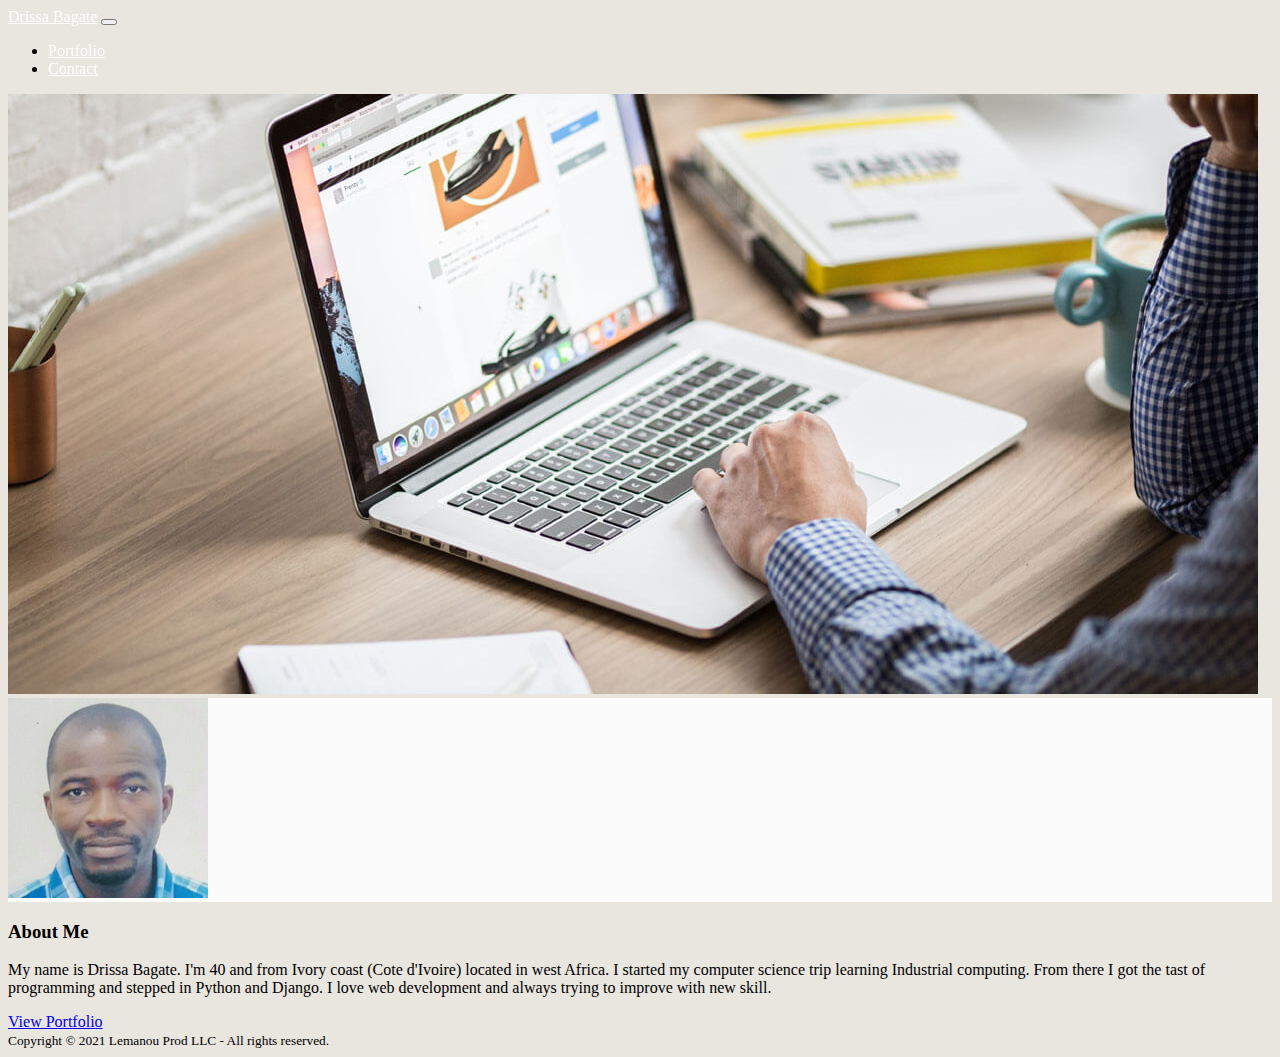
<file: index.html>
<!DOCTYPE html>
<html lang="en">
<head>
  <meta charset="UTF-8">
  <meta name="viewport" content="width=device-width, initial-scale=1">
  <link href="https://cdn.jsdelivr.net/npm/bootstrap@5.0.0-beta1/dist/css/bootstrap.min.css" rel="stylesheet" integrity="sha384-giJF6kkoqNQ00vy+HMDP7azOuL0xtbfIcaT9wjKHr8RbDVddVHyTfAAsrekwKmP1" crossorigin="anonymous">
  <link rel="stylesheet" href="https://pro.fontawesome.com/releases/v5.10.0/css/all.css" integrity="sha384-AYmEC3Yw5cVb3ZcuHtOA93w35dYTsvhLPVnYs9eStHfGJvOvKxVfELGroGkvsg+p" crossorigin="anonymous"/>
  
  <link rel="stylesheet" href="CSS/style.css">
  <link rel="stylesheet" href="CSS/fix-style.css">
  
  <title>Home | About Me</title>
</head>


<body class="bg">

    <section class=" container p-0">

      <nav class="navbar navbar-expand-sm navbar-dark bg-dark fixed-top" >
        <div class="container-fluid">
          <a class="navbar-brand" href="index.html">Drissa Bagate</a>
          <button class="navbar-toggler" type="button" data-bs-toggle="collapse" data-bs-target="#navbarNav" aria-controls="navbarNav" aria-expanded="false" aria-label="Toggle navigation">
            <i class="fas fa-bars"></i>
          </button>
          <div class="collapse navbar-collapse justify-content-end" id="navbarNav">
           
            <ul class="navbar-nav ">
              <li class="nav-item ">
                <a class="nav-link " aria-current="page" href="templates/portfolio.html">Portfolio</a>
              </li>
              <li class="nav-item">
                <a class="nav-link" href="templates/contact.html">Contact</a>
              </li>
              
            </ul>
          </div>
        </div>
        
      </nav>

      <header>
        <img class="img-fluid" src="images/portfolio-1.jpg"  alt="main banner">
      </header>


      <div class="card" >
        <div class="row no-gutters">
            <div class="col-sm-5" style="background: #fbfbfb;">
                <img src="images/moi.jpg" class="card-img-top h-100" alt="...">
            </div>
            <div class="col-sm-7">
                <div class="card-body">
                    <h3 class="card-title">About Me</h3>
                    <p class="card-text">
                      My name is Drissa Bagate. I'm 40 and from Ivory coast (Cote d'Ivoire) located in west Africa.
                      I started my computer science trip learning Industrial computing. From there I got the tast of 
                      programming and stepped in Python and Django. I love web development and always trying to improve 
                      with new skill.</p>
                    <a href="./templates/portfolio.html" class="btn btn-primary stretched-link">View Portfolio</a>
                </div>
            </div>
        </div>
    </div>


    <footer class=" footer footer-dark bg-dark mx-auto "> 
      <div class="container text-white text-center ">
        <span><small>Copyright &copy; 2021 Lemanou Prod LLC - All rights reserved.</small></span>
      </div>
    </footer>

    </section>


    <!-- <section class="container bg_color ">
      <div class="row">
        <div class="col-md-4 mb-2 "><img class=" d-block mx-auto img-thumbnail" src="images/moi.jpg" alt="My Image"></div>

        <div class="col-md-8">
          <p class=" p-0">
            My name is Drissa Bagate. I'm 40 and from Ivory coast (Cote d'Ivoire) located in west Africa.
            I started my computer science trip learning Industrial computing. From there I got the tast of 
            programming and stepped in Python and Django. I love web development and always trying to improve 
            with new skill.  
          </p>
        </div>

      </div>
    </section> -->

  
    
    

    
    <script src="https://cdn.jsdelivr.net/npm/bootstrap@5.0.0-beta1/dist/js/bootstrap.bundle.min.js" integrity="sha384-ygbV9kiqUc6oa4msXn9868pTtWMgiQaeYH7/t7LECLbyPA2x65Kgf80OJFdroafW" crossorigin="anonymous"></script>
</body>
</html>
</file>
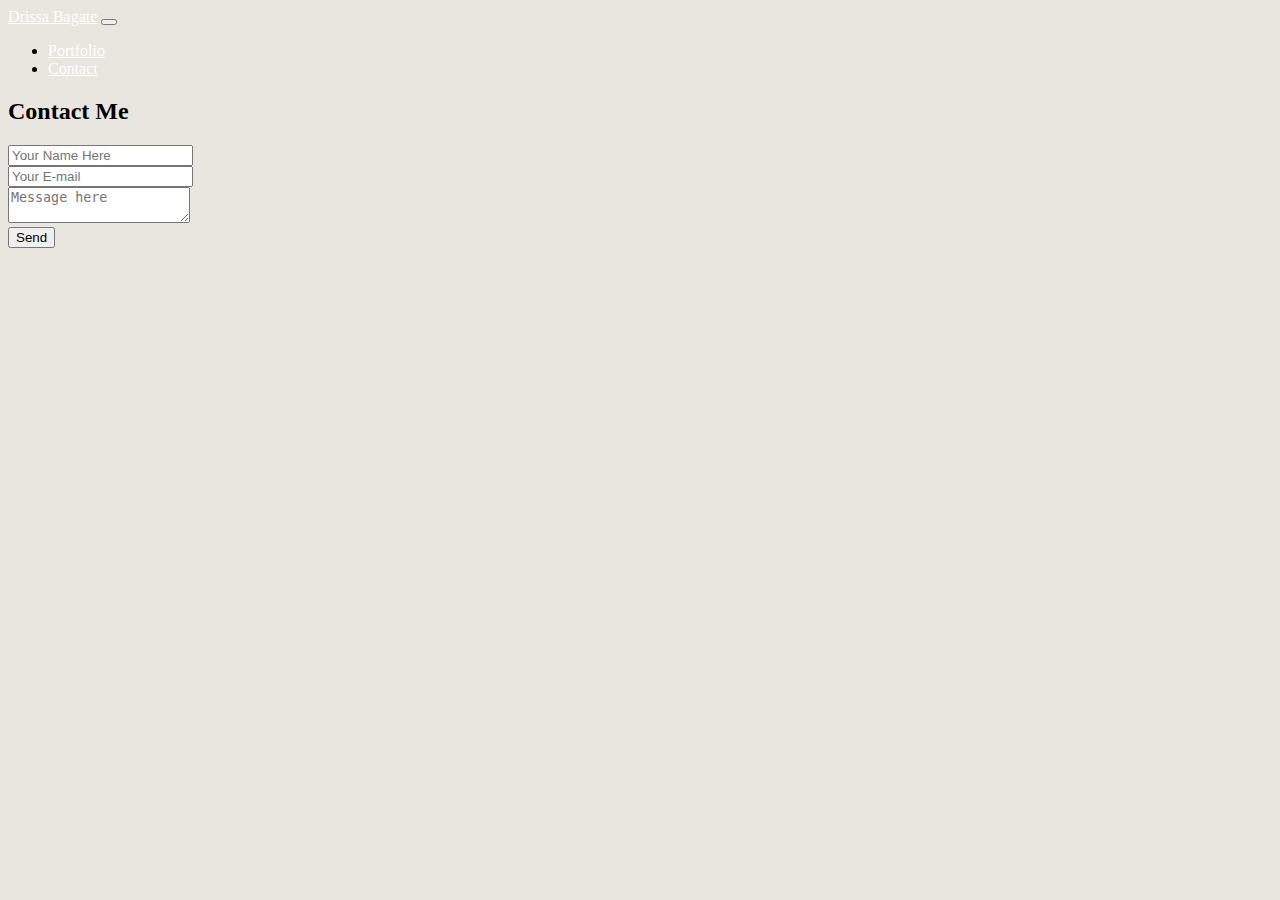
<file: templates/contact.html>
<!DOCTYPE html>
<html>

<head>
  <meta name="viewport" content="width=device-width, initial-scale=1">
  <link href="https://cdn.jsdelivr.net/npm/bootstrap@5.0.0-beta1/dist/css/bootstrap.min.css" rel="stylesheet" integrity="sha384-giJF6kkoqNQ00vy+HMDP7azOuL0xtbfIcaT9wjKHr8RbDVddVHyTfAAsrekwKmP1" crossorigin="anonymous">
  <link rel="stylesheet" href="https://pro.fontawesome.com/releases/v5.10.0/css/all.css" integrity="sha384-AYmEC3Yw5cVb3ZcuHtOA93w35dYTsvhLPVnYs9eStHfGJvOvKxVfELGroGkvsg+p" crossorigin="anonymous"/>
  <link rel="stylesheet" href="../CSS/style.css">
  <title>Contact</title>
</head>


<body class="bg">

    <section class=" container p-0">

      <nav class="navbar navbar-expand-sm navbar-dark bg-dark fixed-top" >
        <div class="container-fluid">
          <a class="navbar-brand" href="../index.html">Drissa Bagate</a>
          <button class="navbar-toggler" type="button" data-bs-toggle="collapse" data-bs-target="#navbarNav" aria-controls="navbarNav" aria-expanded="false" aria-label="Toggle navigation">
            <i class="fas fa-bars"></i>
          </button>
          <div class="collapse navbar-collapse justify-content-end" id="navbarNav">
           
            <ul class="navbar-nav ">
              <li class="nav-item ">
                <a class="nav-link active " aria-current="page" href="../templates/portfolio.html">Portfolio</a>
              </li>
              <li class="nav-item">
                <a class="nav-link" href="../templates/contact.html">Contact</a>
              </li>
              
            </ul>
          </div>
        </div>
        
      </nav>



     
<div class="container">
    <h2 class="text-center">Contact Me</h2>
	<div class="row justify-content-center">
		<div class="col-12 col-md-8 col-lg-6 pb-5">


    <!--Form with header-->

    <form action="#" method="post">

      <div class="card border-primary rounded-0">
        <div class="card-header p-0">
            <div class="bg-info text-white text-center py-2">
                <h3><i class="fa fa-envelope"></i></h3>
                <p class="m-0"></p>
            </div>
        </div>

        <div class="card-body p-3">
            <!--Body-->
            <div class="form-group">

                <div class="input-group mb-2">
                    <div class="input-group-prepend">
                        <div class="input-group-text"><i class="fa fa-user text-info"></i></div>
                    </div>
                    <input type="text" class="form-control" id="nombre" name="nombre" placeholder="Your Name Here" required>
                </div>

            </div>

            <div class="form-group">
                <div class="input-group mb-2">
                    <div class="input-group-prepend">
                        <div class="input-group-text"><i class="fa fa-envelope text-info"></i></div>
                    </div>
                    <input type="email" class="form-control" id="nombre" name="email" placeholder="Your E-mail" required>
                </div>
            </div>

            <div class="form-group">
                <div class="input-group mb-2">
                    <div class="input-group-prepend">
                        <div class="input-group-text"><i class="fa fa-comment text-info"></i></div>
                    </div>
                    <textarea class="form-control" placeholder="Message here" required></textarea>
                </div>
            </div>

            <div class="text-center">
                <input type="submit" value="Send" class="btn btn-info btn-block rounded-0 py-2">
            </div>

        </div>

    </div>               
    </form>
    <!--Form with header-->

    </section>


    <script src="https://cdn.jsdelivr.net/npm/bootstrap@5.0.0-beta1/dist/js/bootstrap.bundle.min.js" integrity="sha384-ygbV9kiqUc6oa4msXn9868pTtWMgiQaeYH7/t7LECLbyPA2x65Kgf80OJFdroafW" crossorigin="anonymous"></script>
</body>
</html>
</file>
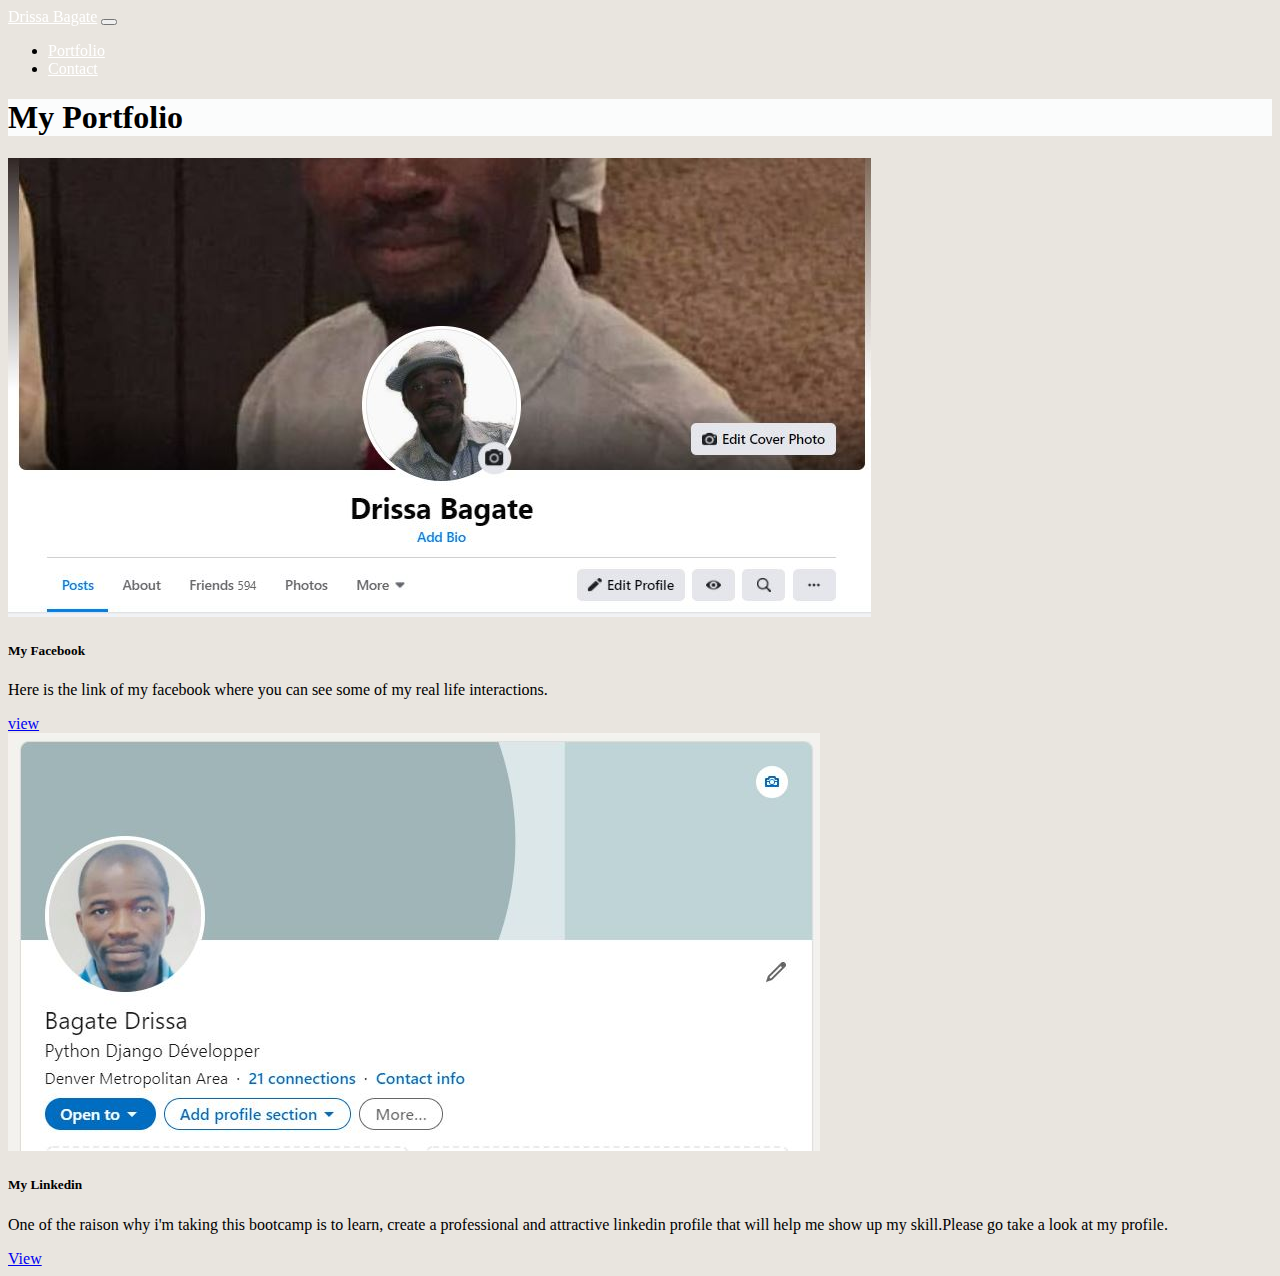
<file: templates/portfolio.html>
<!DOCTYPE html>
<html>

<head>
  <meta name="viewport" content="width=device-width, initial-scale=1">
  <link href="https://cdn.jsdelivr.net/npm/bootstrap@5.0.0-beta1/dist/css/bootstrap.min.css" rel="stylesheet" integrity="sha384-giJF6kkoqNQ00vy+HMDP7azOuL0xtbfIcaT9wjKHr8RbDVddVHyTfAAsrekwKmP1" crossorigin="anonymous">
  <link rel="stylesheet" href="https://pro.fontawesome.com/releases/v5.10.0/css/all.css" integrity="sha384-AYmEC3Yw5cVb3ZcuHtOA93w35dYTsvhLPVnYs9eStHfGJvOvKxVfELGroGkvsg+p" crossorigin="anonymous"/>
  <link rel="stylesheet" href="../CSS/style.css">
  <title>Fortfolio</title>
</head>


<body class="bg">

    <section class=" container p-0">

      <nav class="navbar navbar-expand-sm navbar-dark bg-dark fixed-top" >
        <div class="container-fluid">
          <a class="navbar-brand" href="../index.html">Drissa Bagate</a>
          <button class="navbar-toggler" type="button" data-bs-toggle="collapse" data-bs-target="#navbarNav" aria-controls="navbarNav" aria-expanded="false" aria-label="Toggle navigation">
            <i class="fas fa-bars"></i>
          </button>
          <div class="collapse navbar-collapse justify-content-end" id="navbarNav">
           
            <ul class="navbar-nav ">
              <li class="nav-item ">
                <a class="nav-link active " aria-current="page" href="../templates/portfolio.html">Portfolio</a>
              </li>
              <li class="nav-item">
                <a class="nav-link" href="../templates/contact.html">Contact</a>
              </li>
              
            </ul>
          </div>
        </div>
        
      </nav>

      <section class="section_2 container p-0 col-12 mt-auto">
        <div class="row">
          <div class="text-center  h-100 justify-content-center align-items-center"><h1>My Portfolio</h1></div>
        </div>
      </section>

      <article class=" col-md-12">
        <div class="row">
          <div class="card col-sm-6 ">
            <img class=" img-fluid"
              src="/images/profil-facebook.JPG"
              class="card-img-top"
              alt="My Facebook Profile"
            />
            <div class="card-body">
              <h5 class="card-title">My Facebook</h5>
              <p class="card-text">
                Here is the link of my facebook where you can see some of my real life interactions. 
              </p>
              <a href="https://www.facebook.com/LemanouPrestigeDORE" class="btn btn-primary">view</a>
            </div>
          </div>

          <div class="card col-sm-6 ">
            <img class=" img-fluid"
              src="/images/profil-linkedin.JPG"
              class="card-img-top"
              alt="My Linkedin Profile"
            />
            <div class="card-body">
              <h5 class="card-title">My Linkedin</h5>
              <p class="card-text">
                One of the raison why i'm taking this bootcamp is to learn, create a professional and attractive linkedin
                profile that will help me show up my skill.Please go take a look at my profile.
              </p>
              <a href="https://www.linkedin.com/in/bagatedrissa/" class="btn btn-primary">View</a>
            </div>
          </div>
          
        </div>
        
        
      </article>

    
    </section>


    

    

    <script src="https://cdn.jsdelivr.net/npm/bootstrap@5.0.0-beta1/dist/js/bootstrap.bundle.min.js" integrity="sha384-ygbV9kiqUc6oa4msXn9868pTtWMgiQaeYH7/t7LECLbyPA2x65Kgf80OJFdroafW" crossorigin="anonymous"></script>
</body>
</html>
</file>
<file: CSS/style.css>
*{
    box-sizing: border-box;
  }
  
  #myVideo {
    position: fixed;
    right: 0;
    bottom: 0;
    min-width: 100%; 
    min-height: 100%;
  }

  .navbar-custom .navbar-toggler-icon {
    background-image: url("data:image/svg+xml;charset=utf8,%3Csvg viewBox='0 0 32 32' xmlns='http://www.w3.org/2000/svg'%3E%3Cpath stroke='rgba(255,102,203)' stroke-width='2' stroke-linecap='round' stroke-miterlimit='10' d='M4 8h24M4 16h24M4 24h24'/%3E%3C/svg%3E");
  }

.bg{
  background: rgb(233, 229, 223);
}

  .fixed-top{
    position:-webkit-sticky;
    position:sticky;
    top:0;
    left:0;
    right:0;
  }

.bg-info{
  background: black;

}

  .navbar a{
    color: white;

    
  }


.section_2, .section_3{
  background: rgb(251, 252, 252);
}


header{
  
  max-width: 100%;
  
}
</file>
<file: CSS/fix-style.css>
.row {
    --bs-gutter-x: 0 rem;
}
</file>
